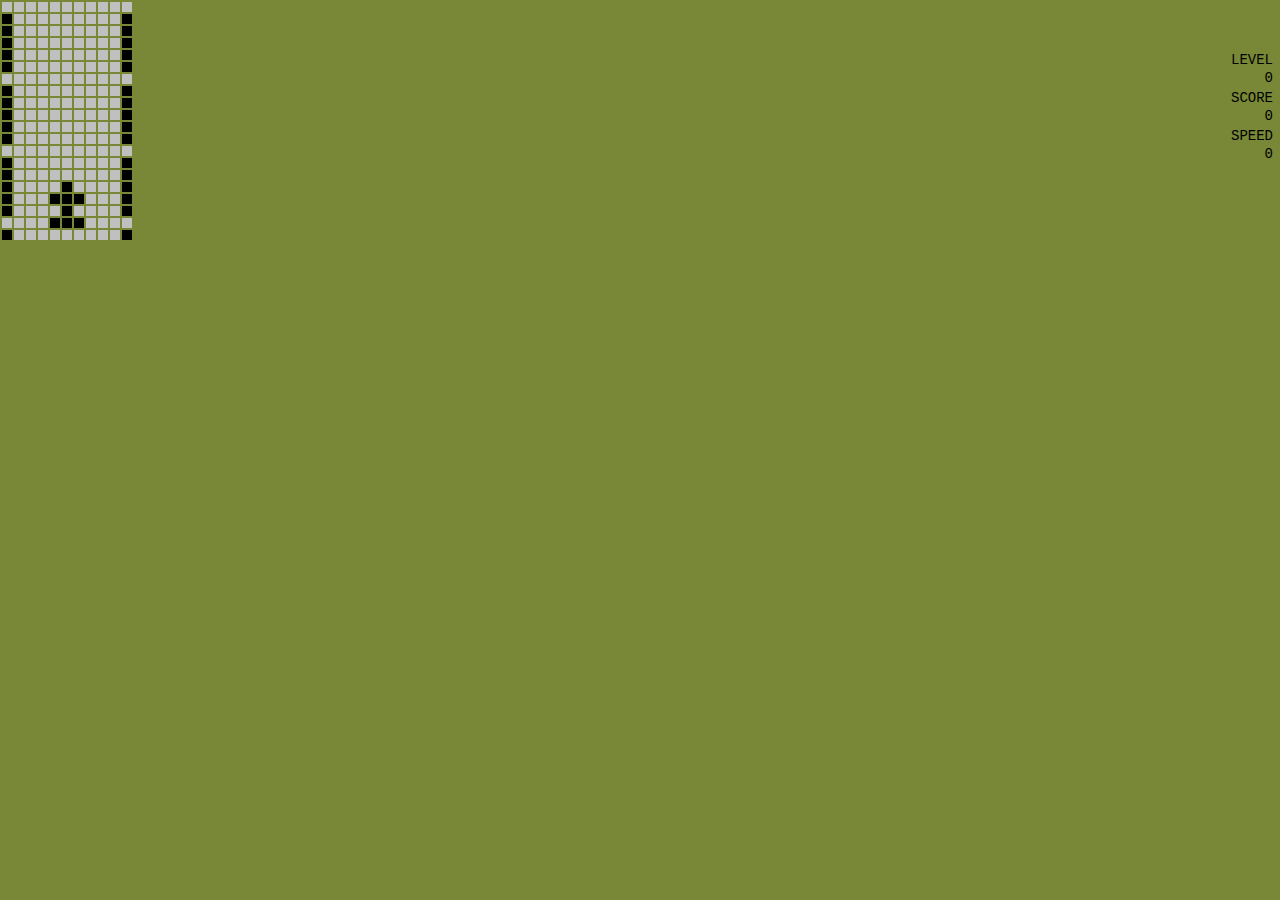
<file: assets/game.html>
<!DOCTYPE html PUBLIC "-//W3C//DTD XHTML 1.0 Transitional//EN" "http://www.w3.org/TR/xhtml1/DTD/xhtml1-transitional.dtd">
<html xmlns="http://www.w3.org/1999/xhtml" xmlns:fb="http://www.facebook.com/2008/fbml">

<head>
	<title>LCD Car Racing</title>
	<meta http-equiv="Content-Type" content="text/html;charset=utf-8" />

	<link rel="stylesheet" type="text/css" href="style.css" media="screen" />
	<script type="text/javascript" src="game.js"></script>
</head>

<body>

	<script type="text/javascript">
	//<![CDATA[
		drawHTML();
		doRestart( true );
		
	//]]>
	</script>
	
	<table id="ledDisplay">
		<tr><td>LEVEL</td></tr>
		<tr><td id="ui_level">0</td></tr>
		<tr><td></td></tr>
		<tr><td>SCORE</td></tr>
		<tr><td id="ui_score">0</td></tr>
		<tr><td></td></tr>
		<tr><td>SPEED</td></tr>
		<tr><td id="ui_kmh">0</td></tr>
	</table>	

	<script type="text/javascript">
	//<![CDATA[
		var led = document.getElementById("ledDisplay");
		led.style.marginTop = scale(50) + "px";
		led.style.marginRight = scale(5) + "px";
		led.style.fontSize = scale(14) + "px";
	//]]>
	</script>	
</body>

</html>
</file>
<file: assets/style.css>
/* reset */
html, body, div, span, applet, object, iframe, h1, h2, h3, h4, h5, h6, blockquote, pre, a, abbr, acronym, address, big, cite, code, del, dfn, em, font, img, ins, kbd, q, s, samp, small, strike, strong, sub, sup, tt, var, b, u, i, center, dl, dt, dd, ol, ul, li, fieldset, form, label, legend, table, caption, tbody, tfoot, thead, tr, th, td, p {
	margin:0;
	padding:0;
}

body {
	background: #798836;
}

a img {
	border: 0 none;
}

a, a:visited {
	color: blue;
	text-decoration: none;
}

a:hover {
	text-decoration: underline;
}

#canvas {
	float: left;
}

#ledDisplay {
	float: right;
	font-family: "Lucida Console", courier, monospace;
	color: black;
	text-align: right;
}
</file>
